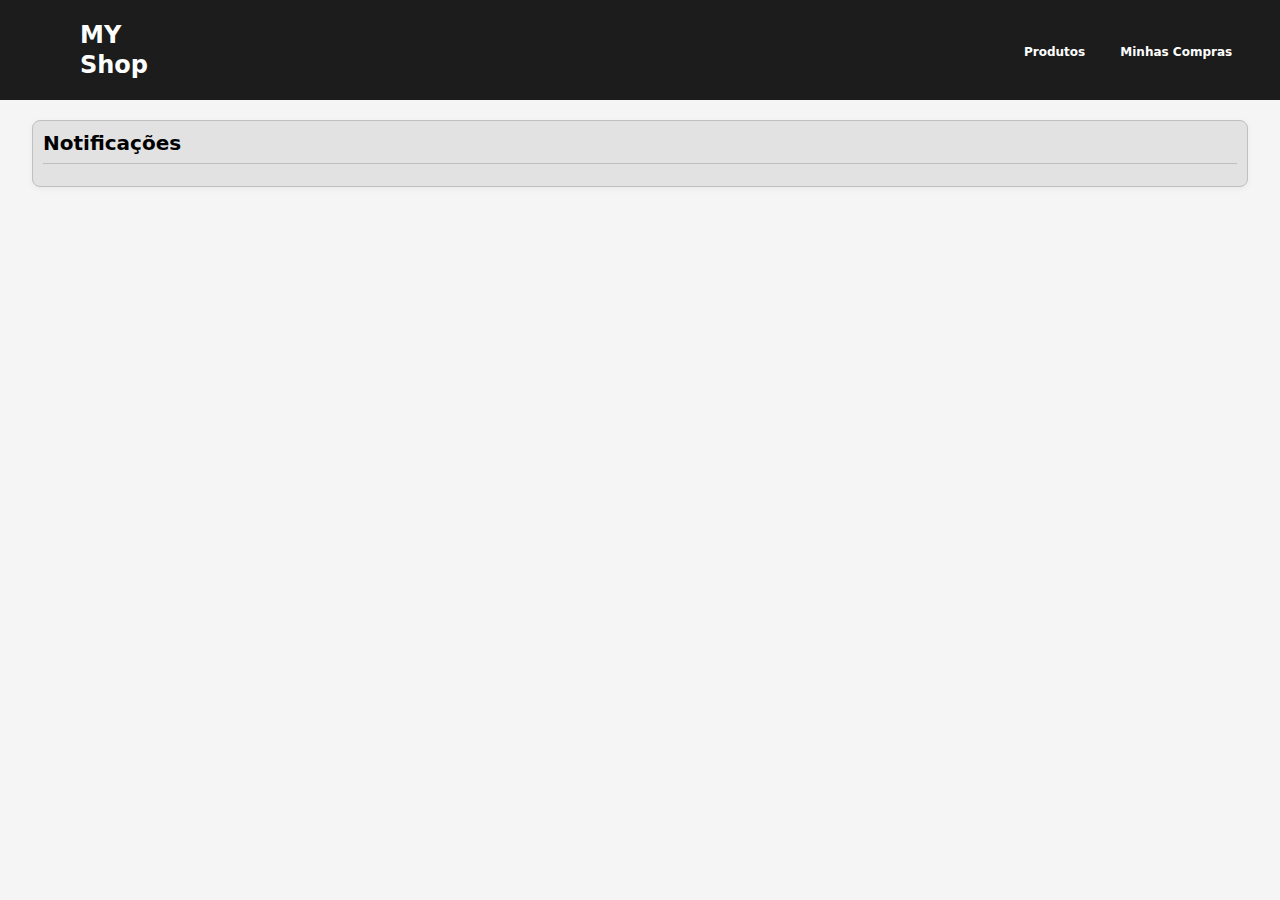
<file: minhasCompras.html>
<!DOCTYPE html>
<html lang="pt-BR">
<head>
  <meta charset="UTF-8">
  <meta name="viewport" content="width=device-width, initial-scale=1.0">
  <link rel="stylesheet" href="styles/styles.css">
  <link rel="stylesheet" href="styles/produtos.css">
  <title>Minhas Compras - MY Shop</title>
</head>
<body>

    <header>
        <div id = "title">
            <h1 class= "logoheader">MY</h1>
            <h1 class="logoheader">Shop</h1>
        </div>
        <ul>
            <a href="produtos.html" class="btn-menu"> <li>Produtos</li></a>
            <a href="minhasCompras.html" class="btn-menu"> <li>Minhas Compras</li></a>           
        </ul>
    </header>

  <main>
    <!-- Seção de notificações -->
    <section id="alertas">
      <div class="notifications" id="notifications">
        <h2>Notificações</h2>
        <ul class="notification-list">
          <!-- Notificações serão inseridas dinamicamente -->
        </ul>
      </div>
    
    </section>

    <!-- Listagem de produtos -->
    <section class="product-list" id="productList">
      <!-- Os cards de produto serão inseridos aqui pelo app.js -->
    </section>

  </main>

  <!-- Script de listagem dinâmica -->
  <script src="js/minhasCompras.js"></script>
  <script src="js/alert.js"></script>
</body>
</html>
</file>
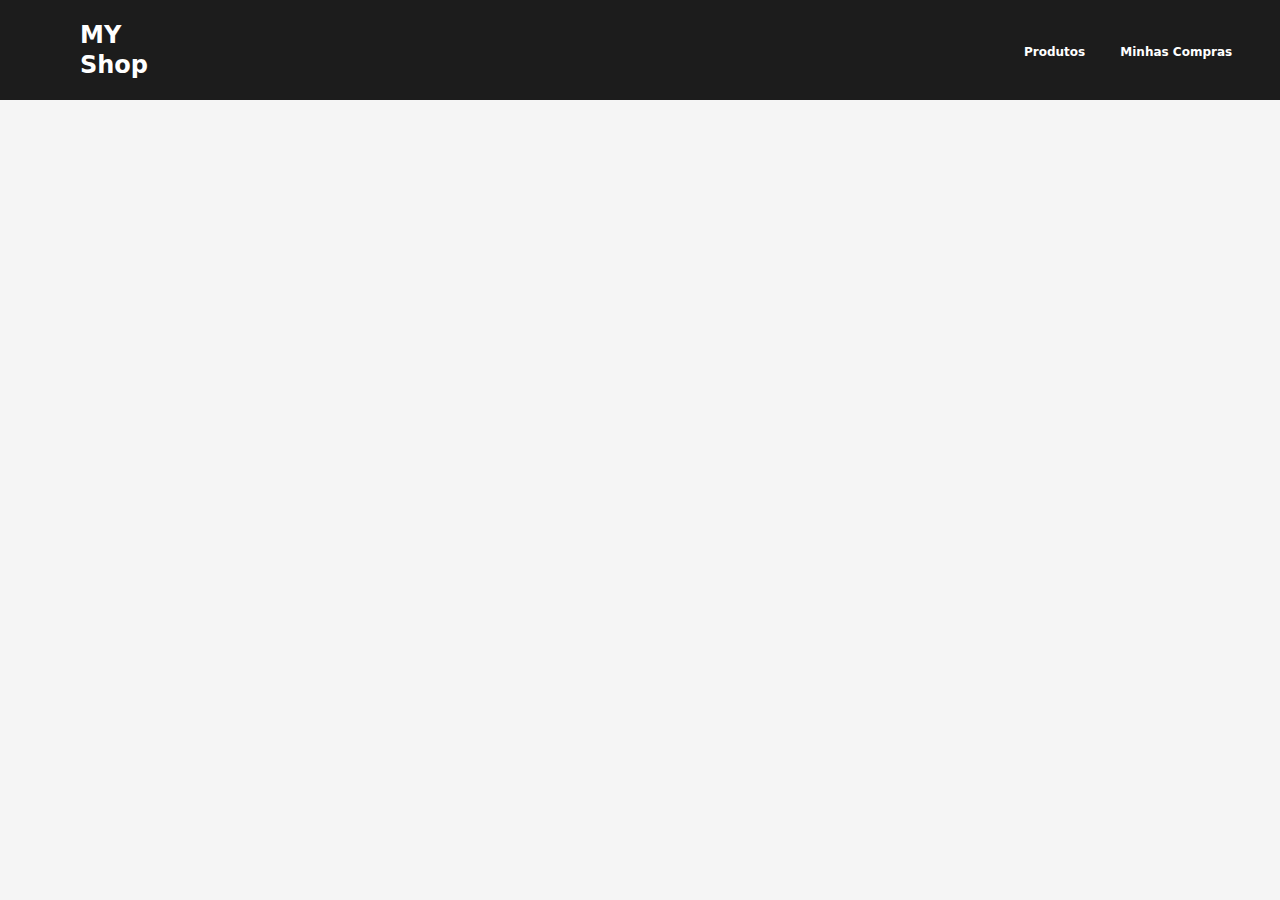
<file: produtos.html>
<!DOCTYPE html>
<html lang="en">
<head>
    <meta charset="UTF-8">
    <meta name="viewport" content="width=device-width, initial-scale=1.0">
    <link rel="stylesheet" href="styles/styles.css">
    <link rel="stylesheet" href="styles/produtos.css">
    <title>Home</title>
</head>
<body>

    <header>
        <div id = "title">
            <h1 class= "logoheader">MY</h1>
            <h1 class="logoheader">Shop</h1>
        </div>
        <ul>
            <a href="produtos.html" class="btn-menu"> <li>Produtos</li></a>
            <a href="minhasCompras.html" class="btn-menu"> <li>Minhas Compras</li></a>     
        </ul>
    </header>

    <main>              
      <section class="product-list" id="productList">
        <!-- Os cards de produto serão inseridos aqui pelo app.js -->
      </section>
    </main>
    <script src="js/minhasCompras.js"></script>
</body>
</html>
</file>
<file: styles/styles.css>
*{
    margin: 0;
    padding: 0;
    font-family: system-ui, -apple-system, BlinkMacSystemFont, 'Segoe UI', Roboto, Oxygen, Ubuntu, Cantarell, 'Open Sans', 'Helvetica Neue', sans-serif;

}

header{
    display: flex;
    flex-direction: row;
    justify-content: space-between;
    background-color: rgb(28, 28, 28);
    min-height: 100px;
    align-items: center;
}

h1.logoheader {
    color: white;
}

#title{
    padding-left: 80px;
}


ul{
    width: 20%;
}
.btn-menu li{
    color: white;
    margin-right: 30px;
    font-size: 12px;
    font-weight: 600;
    display: inline-block;
    width: fit-content;
}

.btn-menu li:hover{
    color: rgb(59, 178, 215);
    margin-right: 30px;
    font-size: 12px;
    font-weight: 700;
}

header h1{
    font-family: system-ui, -apple-system, BlinkMacSystemFont, 'Segoe UI', Roboto, Oxygen, Ubuntu, Cantarell, 'Open Sans', 'Helvetica Neue', sans-serif;
    line-height: 30px;
    font-size: 24px;
}

.column{
    display: flex;
    flex-direction: column;
    gap:8px;
}

input{
    width: 307px;
    border-bottom: 2px solid lightblue;
    padding:15px;
    border-top: none;
    border-left: none;
    border-right: none;
    border-radius: 8px;
    background-color: whitesmoke;
}

.btn{
    width: 197px;
    height: 42px;
    border-radius: 8px;
    background-color: rgb(57, 191, 236);
    color: white;
    border: none;
}

.btn:hover{
    width: 197px;
    height: 42px;
    border-radius: 8px;
    background-color: rgb(40, 153, 190);
    color: white;
    border: none;
    cursor: pointer;
}

.center-col{
    display: flex;
    flex-direction: column;
    align-items: center;
    justify-content: center;
    text-align: center;
    gap:10px;
}

main {
    display: flex;
    align-items: center;
    justify-content: center;
    flex-direction: column;
}


@media (max-width: 768px) {
    header {
        flex-direction: column;
        align-items: flex-start;
        padding: 20px;
    }

    #title {
        padding-left: 0;
        margin-bottom: 10px;
    }

    ul {
        width: 100%;
        justify-content: flex-start;
        gap: 10px;
    }

    .btn-menu li {
        font-size: 14px;
    }

    input {
        max-width: 100%;
        width: 100%;
    }
}

@media (max-width: 480px) {
    header h1 {
        font-size: 20px;
    }

    .btn-menu li {
        font-size: 12px;
    }

    main {
        padding: 10px;
    }
}
</file>
<file: styles/produtos.css>
/* styles.css */

* {
    margin: 0;
    padding: 0;
  }
  
  body {
    font-family: Arial, sans-serif;
    background-color: #f5f5f5;
  }

  .product-list {
    display: flex;
    flex-wrap: wrap;
    gap: 20px;
    justify-content: flex-start;
    padding: 20px 5px;
  }
  
  .product-card {
    background-color: #fff;
    border-radius: 8px;
    box-shadow: 0 2px 8px rgba(0, 0, 0, 0.1);
    padding: 16px;
    width: 250px;
    display: flex;
    flex-direction: column;
    align-items: center;
  }

  .product-card img {
    width: 80%;
    height: 180px;
    object-fit: cover;
    border-radius: 4px;
  }
  
  .product-name {
    font-size: 18px;
    font-weight: bold;
    margin: 12px 0 6px;
    text-align: center;
  }
  
  .product-description {
    font-size: 14px;
    color: #555;
    text-align: center;
    margin-bottom: 10px;
  }
  
  .product-price {
    font-size: 16px;
    font-weight: bold;
    color: #1a8917;
    margin-bottom: 12px;
    text-align: center;
  }
  
#section-cadastra-prod {
    display: flex;
    align-items: end;
    justify-content: end;
    padding: 20px;
}

.notifications {
    width: 100%;
    padding: 10px;
    background-color: #e2e2e2;
    border: 1px solid #bfbfbf;
    border-radius: 8px;
    box-shadow: 0 2px 6px rgba(0, 0, 0, 0.05);
  }
  
  .notifications h2 {
    margin-bottom: 12px;
    font-size: 20px;
    border-bottom: 1px solid #bfbfbf;
    padding-bottom: 8px;
  }
  
  .notification-list {
    list-style: none;
  }
  
  .notification-item {
    display: flex;
    justify-content: space-between;
    align-items: center;
    border-bottom: 1px solid #bfbfbf;
  }
  
  .notification-item:last-child {
    border-bottom: none;
  }
  
  .notification-content p {
    margin: 0;
    font-size: 14px;

  }
  
  .notification-content p strong {
    font-weight: 600;
  }
  
  .timestamp {
    font-size: 12px;
    color: #8c8c8c;
    white-space: nowrap;
  }
  
  #alertas{
    display: flex;
    justify-content:space-around;
    align-items: center;
    padding: 20px 0px;
    width: 95%;
    gap: 20px;
  }
  
  #section-cadastra-alert{
    width: fit-content;
  }

  @media (max-width: 768px) {
    .product-list {
      justify-content: center;
    }
  
    .product-card {
      width: 90%;
      max-width: 300px;
    }
  
    #section-cadastra-prod {
      justify-content: center;
    }
  
    #alertas {
      flex-direction: column;
      align-items: stretch;
      gap: 16px;
    }

    .product-card img {
      width: 60%;
      height: 180px;
      object-fit: cover;
      border-radius: 4px;
    }

    .notifications {
      width: 90%;
      padding: 10px;
      background-color: #e2e2e2;
      border: 1px solid #bfbfbf;
      border-radius: 8px;
      box-shadow: 0 2px 6px rgba(0, 0, 0, 0.05);
  }
    
  }
  
  @media (max-width: 480px) {
    .product-card {
      width: 100%;
    }
  
    .notifications h2 {
      font-size: 18px;
    }
  
    .product-name {
      font-size: 16px;
    }
  
    .product-price {
      font-size: 14px;
    }
  
    .notification-content p {
      font-size: 13px;
    }
  
    .timestamp {
      font-size: 11px;
    }
  }
</file>
